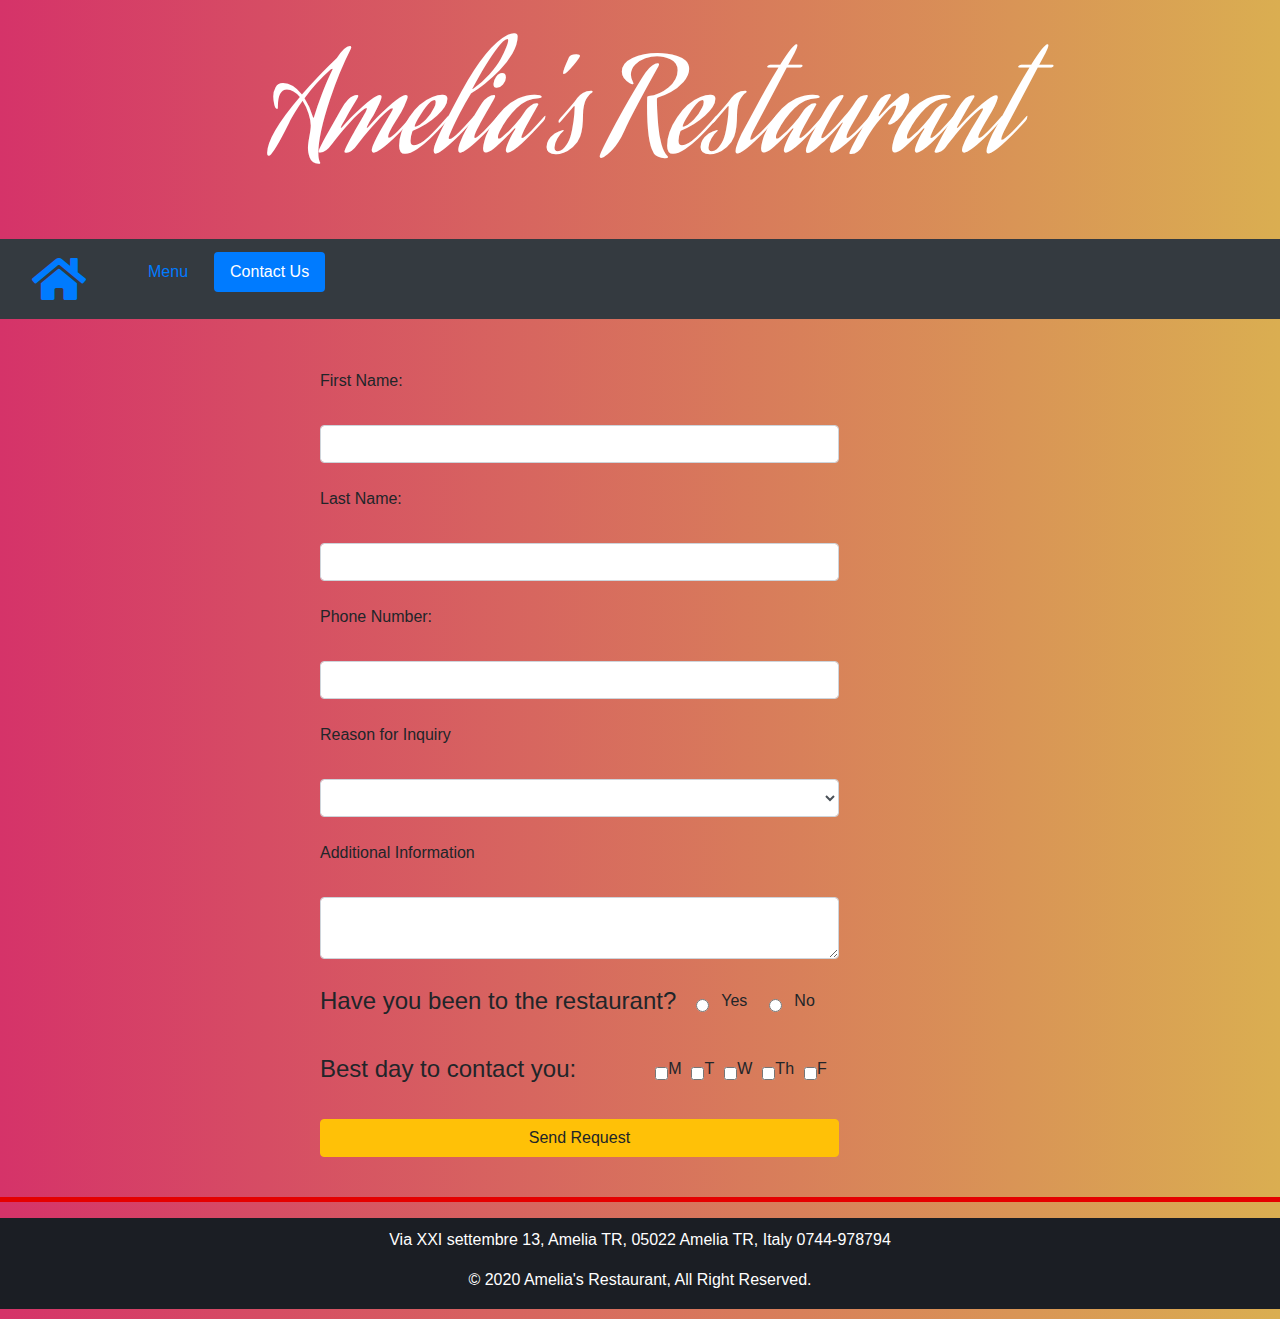
<file: ameliarestaurant/contact us.html>
<!doctype html>
<html lang="en">
  <head>
    <title>Amelia's Restaurant</title>
    <!-- Required meta tags -->
    <meta charset="utf-8">
    <meta name="viewport" content="width=device-width, initial-scale=1, shrink-to-fit=no">

    <!-- Bootstrap CSS -->
    <link rel="stylesheet" href="https://stackpath.bootstrapcdn.com/bootstrap/4.3.1/css/bootstrap.min.css" integrity="sha384-ggOyR0iXCbMQv3Xipma34MD+dH/1fQ784/j6cY/iJTQUOhcWr7x9JvoRxT2MZw1T" crossorigin="anonymous">

    <link rel="stylesheet" type="text/css" href="styles/restaurantStyles.css">
    
    <link href="https://use.fontawesome.com/releases/v5.0.7/css/all.css" rel="stylesheet">
    <link href="https://fonts.googleapis.com/css?family=Aguafina+Script&display=swap" rel="stylesheet">


    <style>
        .body {
          background: linear-gradient(90deg, #d53369 0%, #daae51 100%);
          background-repeat: no-repeat;
        }
       
        form {

          margin: 0 auto;
          display: inline-grid;
          align-items: center; 
          height: auto;
          margin-left: 25%; 
          margin-right: 5px; 
          margin-top: 50px;
          }
        }






    </style>

  </head>
  <body class="body">





    

    <header id="header">    
        <p>Amelia's Restaurant</p>
    </header>  

    
    <nav class="navbar navbar-dark bg-dark sticky-top">
      <ul class="nav nav-pills">

        <li class="nav-item">
          <a href="index.html"><i class="fas fa-home fa-3x nav-item nav-link " width="80" height="80"></i></a>
        </li>

        <li class="nav-item">
          <a class="nav-link" href="Menu.html" style="margin-left: 30px; margin-top: 5px;">Menu</a>
        </li>

        <li class="nav-item">
          <a class="nav-link active" href="Contact Us.html" style="margin-left: 10px; margin-top: 5px;">Contact Us</a>
        </li>
  
      </ul>
      
    </nav>
    
<div id="container">
    <div id="main">
        
        <div class="form" novalidate>
          <form class="need-validation" action="submit.html" method="POST">

            <label for="firstName">First Name:</label> <br />
              <input type="text" id="firstName" class="form-control" name="firstName" required="required"> <br />
              

            <label for="lastName">Last Name:</label><br />
              <input type="text" id="lastName" class="form-control" name="lastName" required="required"> <br />

            <label for="phone">Phone Number:</label><br />
              <input type="text" id="phone" class="form-control" name="phone" required="required"> <br />

            <label for="contact" required="required">Reason for Inquiry</label><br />
              <select id="contact" name="contact" class="form-control" required="required"> 
                <option value="default" required="required"></option>
                <option value="Private Party" required="required">Catering</option>
                <option value="Private Party">Private Party</option>
                <option value="Feedback">Feedback</option>
                <option value="Other">Other</option>
              </select>

          <br />
          <label for="info">Additional Information</label><br />
            <textarea id="info" name="info" class="form-control"></textarea>

          <br />
          <div class="form-check form-check-inline" required>
            <legend>Have you been to the restaurant?</legend>
              <input class="form-check-inline" type="radio" id="choice1" name="questionnaire" value="yes" style="margin-left: 20px;" >
                <label class="form-check-inline" for="choice1">Yes</label>
              <input class="form-check-inline" type="radio" id="choice2" name="questionnaire" value="no" style="margin-left: 10px;">
                <label class="form-check-inline" for="choice2">No</label>
          </div>
          <br />

    
          <div class="form-check form-check-inline" required>
            <legend>Best day to contact you:</legend>
              <input type="checkbox" id="weekday-mon" class="weekday"  />
                <label for="weekday-mon">M</label>
                <input type="checkbox" id="weekday-tue" class="weekday" style="margin-left: 10px;" />
                <label for="weekday-tue" >T</label>
                <input type="checkbox" id="weekday-wed" class="weekday" style="margin-left: 10px;" />
                <label for="weekday-wed">W</label>
                <input type="checkbox" id="weekday-thu" class="weekday" style="margin-left: 10px;" />
                <label for="weekday-thu">Th</label>
                <input type="checkbox" id="weekday-fri" class="weekday" style="margin-left: 10px;"/>
                <label for="weekday-fri">F</label>
          <br />
          </div>

          <br />
          
            
            <button type="submit" class="btn btn-warning">Send Request<span class="glyphicon glyphicon-send" style="position: center;"></span></button>

          </div>
          
    
    

        </div>

            


        </form>

    </div>
</div>
   
   




<br />
<hr style="border-width: 5px; background-color: red;">
      
    
    
    <footer id="footer">
      <p>Via XXI settembre 13, Amelia TR, 05022 Amelia TR, Italy
      0744-978794</p>
      <p>&copy; 2020 Amelia's Restaurant, All Right Reserved.</p>
    </footer>


      

    <!-- Optional JavaScript -->
    <!-- jQuery first, then Popper.js, then Bootstrap JS -->
    <script src="https://code.jquery.com/jquery-3.3.1.slim.min.js" integrity="sha384-q8i/X+965DzO0rT7abK41JStQIAqVgRVzpbzo5smXKp4YfRvH+8abtTE1Pi6jizo" crossorigin="anonymous"></script>
    <script src="https://cdnjs.cloudflare.com/ajax/libs/popper.js/1.14.7/umd/popper.min.js" integrity="sha384-UO2eT0CpHqdSJQ6hJty5KVphtPhzWj9WO1clHTMGa3JDZwrnQq4sF86dIHNDz0W1" crossorigin="anonymous"></script>
    <script src="https://stackpath.bootstrapcdn.com/bootstrap/4.3.1/js/bootstrap.min.js" integrity="sha384-JjSmVgyd0p3pXB1rRibZUAYoIIy6OrQ6VrjIEaFf/nJGzIxFDsf4x0xIM+B07jRM" crossorigin="anonymous"></script>
  </body>

  

</html>
</file>
<file: ameliarestaurant/styles/restaurantStyles.css>
#header {
	
    font-family: 'Aguafina Script', cursive;
    font-size: 8em;
    margin: 0 auto;
    text-align: center;
    color: white;
    background: linear-gradient(90deg, #d53369 0%, #daae51 100%);;
    padding-top: 30px;
    padding-bottom: 1px;
}

.nav-item a:hover {
	color: orange;
	font: bold;

}

.jumbotron {
	padding-top: 15px;
	padding-bottom: 1px;
	margin: 0 auto;

}


#footer {
	color: white;
	text-align: center;
	background: #1b1e24;
	margin-top: 10px;
	margin-bottom: 10px;
	padding-top: 10px;
	padding-bottom: 1px;
}
</file>
